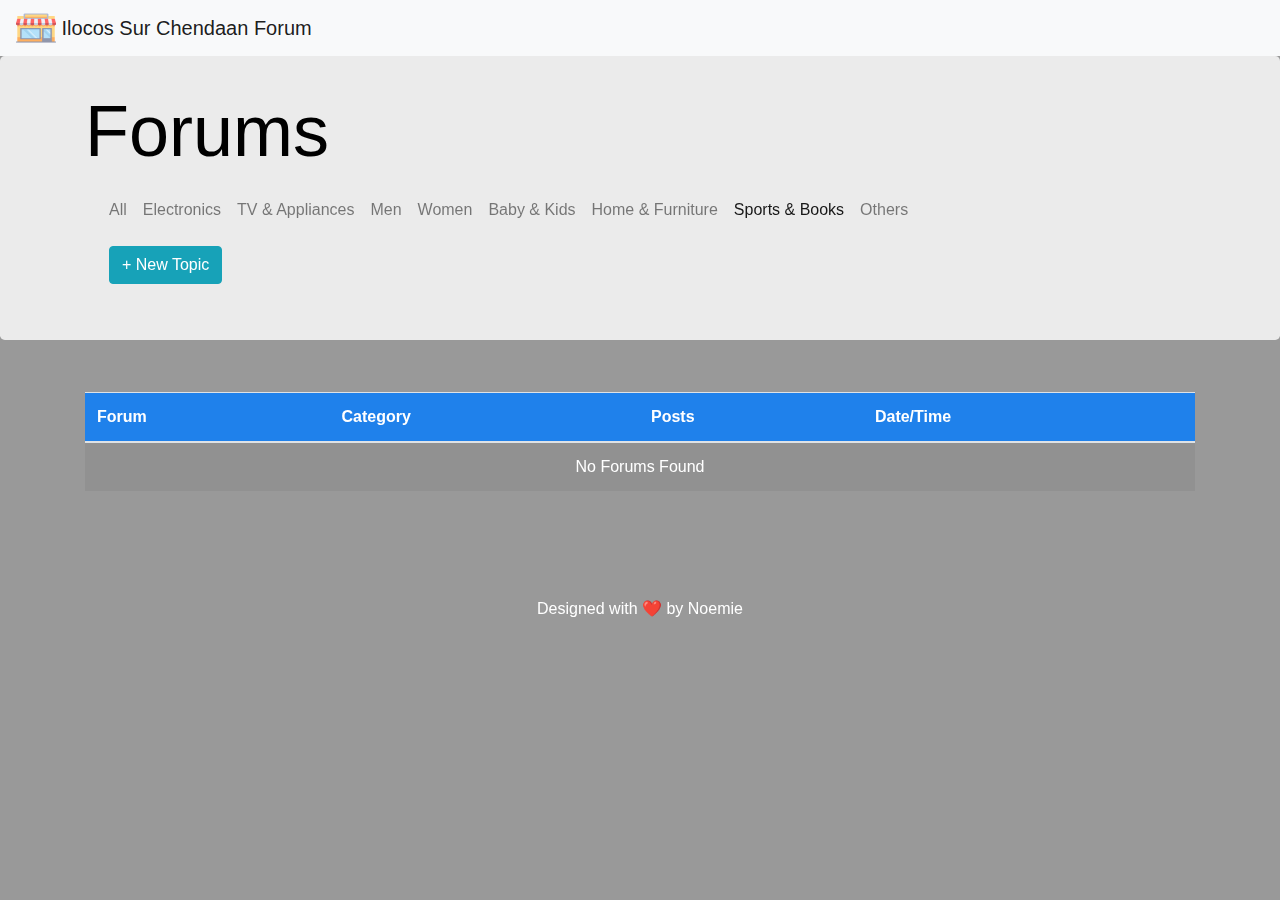
<file: index.html>
<!doctype html>
<html lang="en">
  <head>
    <meta charset="utf-8">
    <meta name="viewport" content="width=device-width, initial-scale=1, shrink-to-fit=no">
    <link rel="stylesheet" href="css/bootstrap.css">
    <link rel="icon" href="images/icon.png">
    <title>Chendaan Forum</title>
    <style>
      /* CSS to style the image background */
      body, html {
        height: 100%;
        margin: 0;
        overflow: hidden; /* Prevent scrollbars */
      }
      
      .image-background {
        position: fixed;
        top: 50%;
        left: 50%;
        min-width: 100%;
        min-height: 100%;
        width: auto;
        height: auto;
        z-index: -1; /* Place image behind other content */
        overflow: hidden;
        transform: translate(-50%, -50%);
        background-image: url('https://www.culturetrav.co/wp-content/uploads/2016/12/01-Ilocos-Sur-Vigan-Travel.jpg');
        background-size: cover; /* Ensure the background image covers the entire area */
        background-position: center;
      }
    
      /* Dim overlay */
      .image-background::after {
        content: '';
        position: absolute;
        top: 0;
        left: 0;
        width: 100%;
        height: 100%;
        background-color: rgba(0, 0, 0, 0.4); /* Black color with 40% opacity */
        z-index: -1; /* Ensure the overlay is behind the content */
      }
    
      .content {
        position: relative;
        z-index: 1; /* Ensure content is above image */
        color: white; /* Change text color to make it readable */
      }
    
      .jumbotron {
        background-color: rgba(255, 255, 255, 0.8); /* White background with 80% opacity */
        padding: 2rem; /* Adjust padding as needed */
      }
    
      .display-3 {
        color: black;
      }
    
      /* Scrollable table container */
      .table-container {
        max-height: 500px; /* Set a fixed height for the table container */
        overflow-y: auto; /* Enable vertical scrolling */
      }
    
      .navbar {
        z-index: 2; /* Ensure navbar is above other elements */
      }
    
      /* Table styling */
      table {
        background-color: rgba(255, 255, 255, 0.9); /* White background with opacity for readability */
        border-radius: 8px; /* Rounded corners */
        margin-top: 20px; /* Add spacing to the top */
        width: 100%; /* Full-width table */
      }
    
      th, td {
        padding: 15px; /* Add padding inside table cells */
        text-align: left; /* Align text to the left */
      }
    
      thead {
        background-color: rgba(0, 123, 255, 0.8); /* Add a blue background to the header */
        color: white; /* White text for the header */
      }
    
      tbody tr:nth-child(even) {
        background-color: rgba(0, 123, 255, 0.1); /* Light blue background for even rows */
      }
    
      tbody tr:nth-child(odd) {
        background-color: rgba(0, 123, 255, 0.2); /* Darker blue background for odd rows */
      }
    
      tbody tr:hover {
        background-color: rgba(0, 123, 255, 0.3); /* Light hover effect */
        color: white; /* Change text color to white on hover */
      }
    
      .footer {
        padding-top: 20px;
        color: white;
      }
    </style>
    
  </head>
  <body>
    <!-- Image background -->
    <div class="image-background" style="background-image: url('https://www.culturetrav.co/wp-content/uploads/2016/12/01-Ilocos-Sur-Vigan-Travel.jpg');"></div>

    <div class="content">
      <nav class="navbar navbar-light bg-light">
        <a class="navbar-brand" href="index.php">
          <img src="images/icon.png" width="40" height="30" class="d-inline-block align-top" alt="">
          Ilocos Sur Chendaan Forum
        </a>
      </nav>
      
      <div class="jumbotron">
        <div class="container">
          <h1 class="display-3">Forums</h1>

          <nav class="navbar navbar-expand-sm navbar-light">
            <div class="navbar-nav">
              <a class="nav-item nav-link" href="index.html">All <span class="sr-only">(current)</span></a>
              <a class="nav-item nav-link" href="electronics.html">Electronics</a>
              <a class="nav-item nav-link" href="tv.html">TV & Appliances</a>
              <a class="nav-item nav-link" href="men.html">Men</a>
              <a class="nav-item nav-link" href="women.html">Women</a>
              <a class="nav-item nav-link" href="baby.html">Baby & Kids</a>
              <a class="nav-item nav-link" href="home.html">Home & Furniture</a>
              <a class="nav-item nav-link active" href="sports.html">Sports & Books</a>
              <a class="nav-item nav-link" href="others.html">Others</a>
              <a class="nav-item nav-link" href="#"></a>
            </div>
            
          </nav>

          <div class="d-flex bd-highlight mb-3">
            <div class="p-2 bd-highlight"></div>
            <div class="p-2 bd-highlight">
              <a class="btn btn-primary btn-info" href="new.html" role="button">+ New Topic</a>
            </div>
            <div class="ml-auto p-2 bd-highlight"></div>
          </div>
        </div>
      </div>

      <div class="container table-container">
        <table class="table table-striped">
          <thead>
            <tr>
              <th scope="col">Forum</th>
              <th scope="col">Category</th>
              <th scope="col">Posts</th>
              <th scope="col">Date/Time</th>
            </tr>
          </thead>
          <tbody id="forumList">
            <!-- Forum topics will be dynamically inserted here -->
          </tbody>
        </table>
      </div>

      <br><br><br>
      <footer>
        <center>
          <h6 class="footer">Designed with ❤️ by Noemie</h6>
        </center>
      </footer>
    </div>

    <script>
      // Function to load and display the topics from localStorage
      function loadTopics() {
        const forums = JSON.parse(localStorage.getItem('forums')) || [];
        const forumList = document.getElementById('forumList');

        // Clear any previous content
        forumList.innerHTML = '';

        // Loop through all topics and display them
        forums.forEach(forum => {
          const forumItem = document.createElement('tr');
          
          forumItem.innerHTML = `
            <td>${forum.question}</td>
            <td>${forum.category}</td>
            <td>0</td> <!-- Placeholder for number of posts -->
            <td>${forum.date_time}</td>
          `;

          forumList.appendChild(forumItem);
        });

        // If no forums exist, show a message
        if (forums.length === 0) {
          const noForumsItem = document.createElement('tr');
          noForumsItem.innerHTML = `
            <td colspan="4" class="text-center">No Forums Found</td>
          `;
          forumList.appendChild(noForumsItem);
        }
      }

      // Load topics when the page loads
      window.onload = loadTopics;
    </script>
  </body>
</html>
</file>
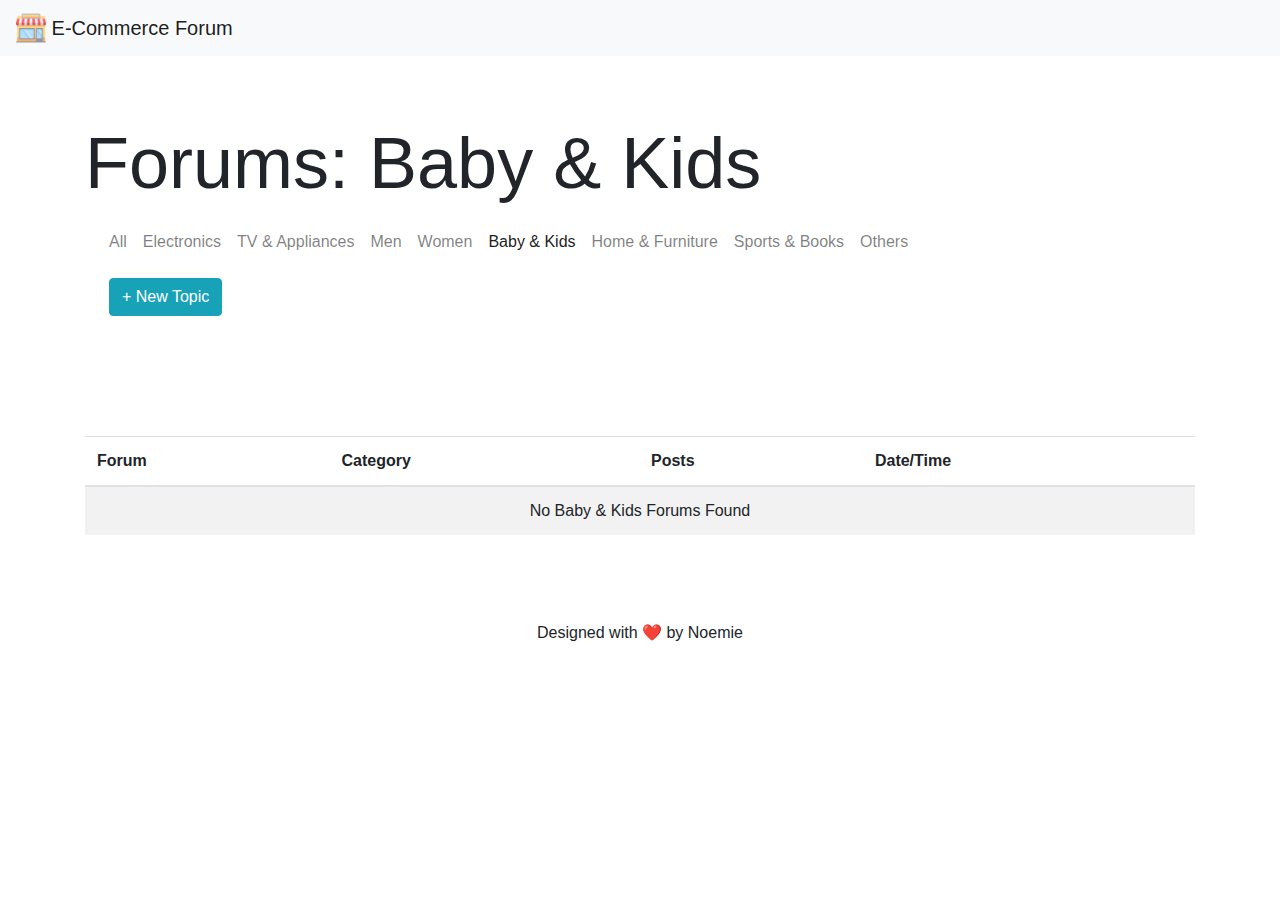
<file: baby.html>
<!doctype html>
<html lang="en">
  <head>
    <meta charset="utf-8">
    <meta name="viewport" content="width=device-width, initial-scale=1, shrink-to-fit=no">
    <link rel="stylesheet" href="css/bootstrap.css">
    <link rel="icon" href="images/icon.png">
    <title>E-Commerce Forum</title>
  </head>
  <body>
    <nav class="navbar navbar-light bg-light">
      <a class="navbar-brand" href="index.html">
        <img src="images/icon.png" width="30" height="30" class="d-inline-block align-top" alt="">
        E-Commerce Forum
      </a>
    </nav>
    
    <div class="jumbotron">
      <div class="container">
        <h1 class="display-3">Forums: Baby & Kids</h1>
        <nav class="navbar navbar-expand-sm navbar-light">
          <div class="navbar-nav">
            <a class="nav-item nav-link" href="index.html">All <span class="sr-only">(current)</span></a>
            <a class="nav-item nav-link" href="electronics.html">Electronics</a>
            <a class="nav-item nav-link" href="tv.html">TV & Appliances</a>
            <a class="nav-item nav-link" href="men.html">Men</a>
            <a class="nav-item nav-link" href="women.html">Women</a>
            <a class="nav-item nav-link active" href="baby.html">Baby & Kids</a>
            <a class="nav-item nav-link" href="home.html">Home & Furniture</a>
            <a class="nav-item nav-link" href="sports.html">Sports & Books</a>
            <a class="nav-item nav-link" href="others.html">Others</a>
          </div>
        </nav>

        <div class="d-flex bd-highlight mb-3">
          <div class="p-2 bd-highlight"></div>
          <div class="p-2 bd-highlight">
            <a class="btn btn-primary btn-info" href="new.html" role="button">+ New Topic</a>
          </div>
          <div class="ml-auto p-2 bd-highlight"></div>
        </div>
      </div>
    </div>

    <div class="container">
      <table class="table table-striped">
        <thead>
          <tr>
            <th scope="col">Forum</th>
            <th scope="col">Category</th>
            <th scope="col">Posts</th>
            <th scope="col">Date/Time</th>
          </tr>
        </thead>
        <tbody id="forumList">
          <!-- Forum topics will be dynamically inserted here -->
        </tbody>
      </table>
    </div>

    <br><br><br>
    <footer>
      <center>
        <h6 class="footer">Designed with ❤️ by Noemie</h6>
      </center>
    </footer>

    <script>
      // Function to load and display the topics related to Baby & Kids category
      function loadBabyForums() {
        // Get all forums from localStorage
        const forums = JSON.parse(localStorage.getItem('forums')) || [];
        
        // Filter the forums to get only those with the category 'Baby & Kids'
        const babyForums = forums.filter(forum => forum.category === 'Baby & Kids');
        
        // Get the tbody element where the forum list will be displayed
        const forumList = document.getElementById('forumList');
        
        // Clear any previous content
        forumList.innerHTML = '';

        // Loop through the filtered Baby & Kids forums and add them to the table
        babyForums.forEach(forum => {
          const forumItem = document.createElement('tr');
          
          forumItem.innerHTML = `
            <td>${forum.question}</td>
            <td>${forum.category}</td>
            <td>0</td> <!-- Placeholder for number of posts -->
            <td>${forum.date_time}</td>
          `;

          forumList.appendChild(forumItem);
        });

        // If no Baby & Kids forums are found, display a message
        if (babyForums.length === 0) {
          const noForumsItem = document.createElement('tr');
          noForumsItem.innerHTML = `
            <td colspan="4" class="text-center">No Baby & Kids Forums Found</td>
          `;
          forumList.appendChild(noForumsItem);
        }
      }

      // Load the Baby & Kids forums when the page loads
      window.onload = loadBabyForums;
    </script>
  </body>
</html>
</file>
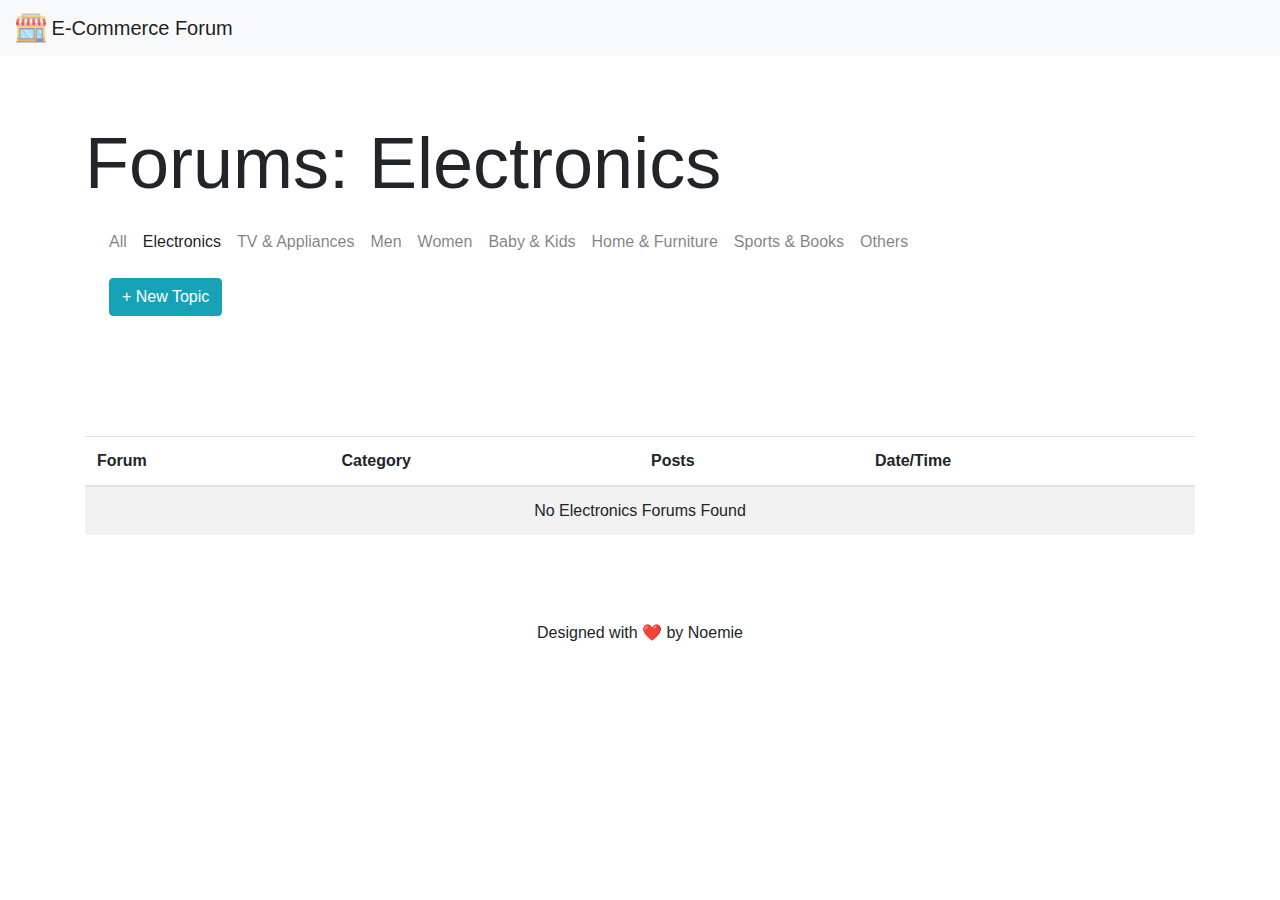
<file: electronics.html>
<!doctype html>
<html lang="en">
  <head>
    <meta charset="utf-8">
    <meta name="viewport" content="width=device-width, initial-scale=1, shrink-to-fit=no">
    <link rel="stylesheet" href="css/bootstrap.css">
    <link rel="icon" href="images/icon.png">
    <title>E-Commerce Forum</title>
  </head>
  <body>
    <nav class="navbar navbar-light bg-light">
      <a class="navbar-brand" href="index.html">
        <img src="images/icon.png" width="30" height="30" class="d-inline-block align-top" alt="">
        E-Commerce Forum
      </a>
    </nav>
    
    <div class="jumbotron">
      <div class="container">
        <h1 class="display-3">Forums: Electronics</h1>
        <nav class="navbar navbar-expand-sm navbar-light">
          <div class="navbar-nav">
            <a class="nav-item nav-link" href="index.html">All <span class="sr-only">(current)</span></a>
            <a class="nav-item nav-link active" href="electronics.html">Electronics</a>
            <a class="nav-item nav-link" href="tv.html">TV & Appliances</a>
            <a class="nav-item nav-link" href="men.html">Men</a>
            <a class="nav-item nav-link" href="women.html">Women</a>
            <a class="nav-item nav-link" href="baby.html">Baby & Kids</a>
            <a class="nav-item nav-link" href="home.html">Home & Furniture</a>
            <a class="nav-item nav-link" href="sports.html">Sports & Books</a>
            <a class="nav-item nav-link" href="others.html">Others</a>
            <a class="nav-item nav-link" href="#"></a>
          </div>
        </nav>

        <div class="d-flex bd-highlight mb-3">
          <div class="p-2 bd-highlight"></div>
          <div class="p-2 bd-highlight">
            <a class="btn btn-primary btn-info" href="new.html" role="button">+ New Topic</a>
          </div>
          <div class="ml-auto p-2 bd-highlight"></div>
        </div>
      </div>
    </div>

    <div class="container">
      <table class="table table-striped">
        <thead>
          <tr>
            <th scope="col">Forum</th>
            <th scope="col">Category</th>
            <th scope="col">Posts</th>
            <th scope="col">Date/Time</th>
          </tr>
        </thead>
        <tbody id="forumList">
          <!-- Forum topics will be dynamically inserted here -->
        </tbody>
      </table>
    </div>

    <br><br><br>
    <footer>
      <center>
        <h6 class="footer">Designed with ❤️ by Noemie</h6>
      </center>
    </footer>

    <script>
      // Function to load and display the topics related to Electronics
      function loadElectronicsForums() {
        // Get all forums from localStorage
        const forums = JSON.parse(localStorage.getItem('forums')) || [];
        
        // Filter the forums to get only those with the category 'Electronics'
        const electronicsForums = forums.filter(forum => forum.category === 'Electronics');
        
        // Get the tbody element where the forum list will be displayed
        const forumList = document.getElementById('forumList');
        
        // Clear any previous content
        forumList.innerHTML = '';

        // Loop through the filtered electronics forums and add them to the table
        electronicsForums.forEach(forum => {
          const forumItem = document.createElement('tr');
          
          forumItem.innerHTML = `
            <td>${forum.question}</td>
            <td>${forum.category}</td>
            <td>0</td> <!-- Placeholder for number of posts -->
            <td>${forum.date_time}</td>
          `;

          forumList.appendChild(forumItem);
        });

        // If no electronics forums are found, display a message
        if (electronicsForums.length === 0) {
          const noForumsItem = document.createElement('tr');
          noForumsItem.innerHTML = `
            <td colspan="4" class="text-center">No Electronics Forums Found</td>
          `;
          forumList.appendChild(noForumsItem);
        }
      }

      // Load the electronics forums when the page loads
      window.onload = loadElectronicsForums;
    </script>
  </body>
</html>
</file>
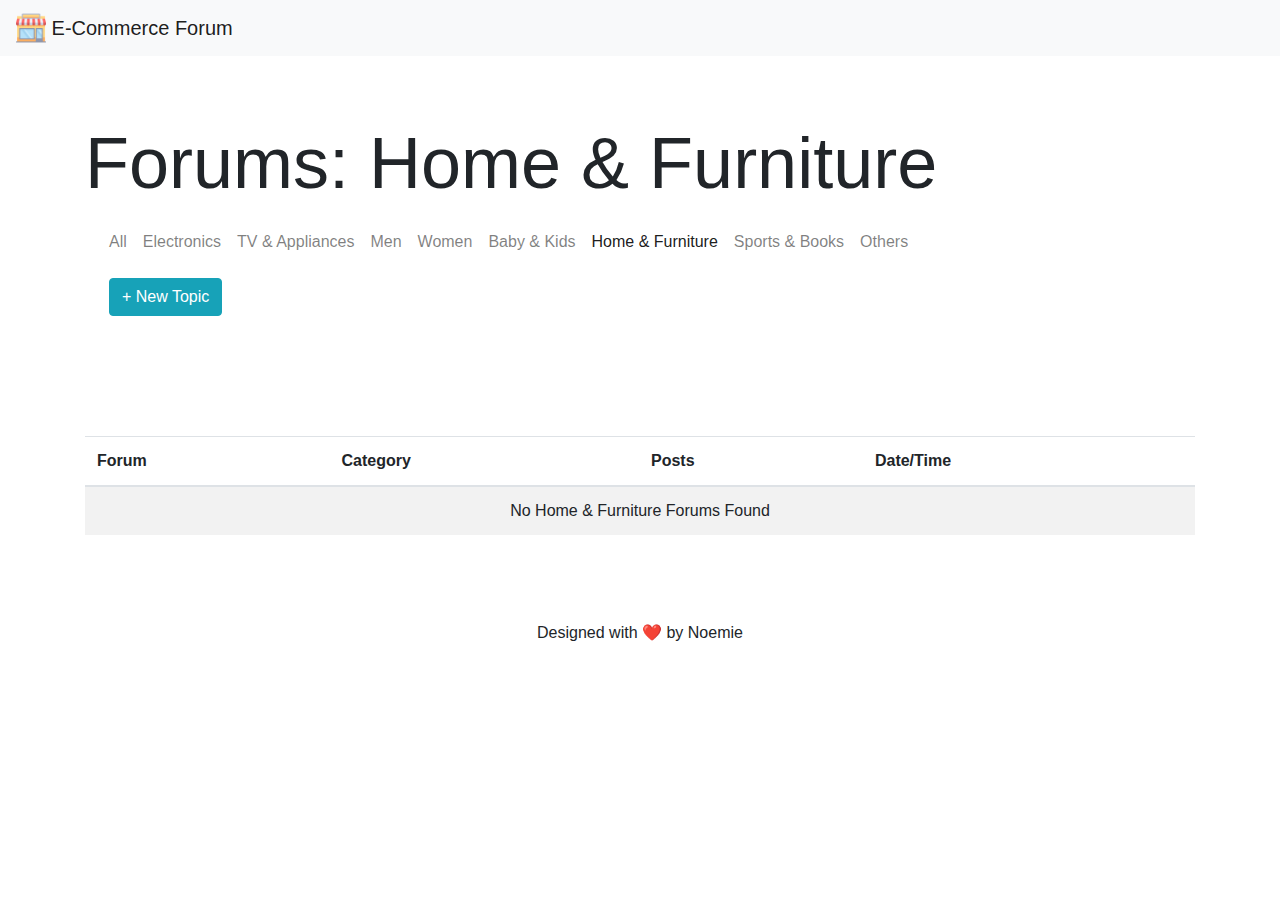
<file: home.html>
<!doctype html>
<html lang="en">
  <head>
    <meta charset="utf-8">
    <meta name="viewport" content="width=device-width, initial-scale=1, shrink-to-fit=no">
    <link rel="stylesheet" href="css/bootstrap.css">
    <link rel="icon" href="images/icon.png">
    <title>E-Commerce Forum</title>
  </head>
  <body>
    <nav class="navbar navbar-light bg-light">
      <a class="navbar-brand" href="index.html">
        <img src="images/icon.png" width="30" height="30" class="d-inline-block align-top" alt="">
        E-Commerce Forum
      </a>
    </nav>
    
    <div class="jumbotron">
      <div class="container">
        <h1 class="display-3">Forums: Home & Furniture</h1>
        <nav class="navbar navbar-expand-sm navbar-light">
          <div class="navbar-nav">
            <a class="nav-item nav-link" href="index.html">All <span class="sr-only">(current)</span></a>
            <a class="nav-item nav-link" href="electronics.html">Electronics</a>
            <a class="nav-item nav-link" href="tv.html">TV & Appliances</a>
            <a class="nav-item nav-link" href="men.html">Men</a>
            <a class="nav-item nav-link" href="women.html">Women</a>
            <a class="nav-item nav-link" href="baby.html">Baby & Kids</a>
            <a class="nav-item nav-link active" href="home.html">Home & Furniture</a>
            <a class="nav-item nav-link" href="sports.html">Sports & Books</a>
            <a class="nav-item nav-link" href="others.html">Others</a>
          </div>
        </nav>

        <div class="d-flex bd-highlight mb-3">
          <div class="p-2 bd-highlight"></div>
          <div class="p-2 bd-highlight">
            <a class="btn btn-primary btn-info" href="new.html" role="button">+ New Topic</a>
          </div>
          <div class="ml-auto p-2 bd-highlight"></div>
        </div>
      </div>
    </div>

    <div class="container">
      <table class="table table-striped">
        <thead>
          <tr>
            <th scope="col">Forum</th>
            <th scope="col">Category</th>
            <th scope="col">Posts</th>
            <th scope="col">Date/Time</th>
          </tr>
        </thead>
        <tbody id="forumList">
          <!-- Forum topics will be dynamically inserted here -->
        </tbody>
      </table>
    </div>

    <br><br><br>
    <footer>
      <center>
        <h6 class="footer">Designed with ❤️ by Noemie</h6>
      </center>
    </footer>

    <script>
      // Function to load and display the topics related to Home & Furniture
      function loadHomeFurnitureForums() {
        // Get all forums from localStorage
        const forums = JSON.parse(localStorage.getItem('forums')) || [];
        
        // Filter the forums to get only those with the category 'Home & Furniture'
        const homeFurnitureForums = forums.filter(forum => forum.category === 'Home & Furniture');
        
        // Get the tbody element where the forum list will be displayed
        const forumList = document.getElementById('forumList');
        
        // Clear any previous content
        forumList.innerHTML = '';

        // Loop through the filtered Home & Furniture forums and add them to the table
        homeFurnitureForums.forEach(forum => {
          const forumItem = document.createElement('tr');
          
          forumItem.innerHTML = `
            <td>${forum.question}</td>
            <td>${forum.category}</td>
            <td>0</td> <!-- Placeholder for number of posts -->
            <td>${forum.date_time}</td>
          `;

          forumList.appendChild(forumItem);
        });

        // If no Home & Furniture forums are found, display a message
        if (homeFurnitureForums.length === 0) {
          const noForumsItem = document.createElement('tr');
          noForumsItem.innerHTML = `
            <td colspan="4" class="text-center">No Home & Furniture Forums Found</td>
          `;
          forumList.appendChild(noForumsItem);
        }
      }

      // Load the Home & Furniture forums when the page loads
      window.onload = loadHomeFurnitureForums;
    </script>
  </body>
</html>
</file>
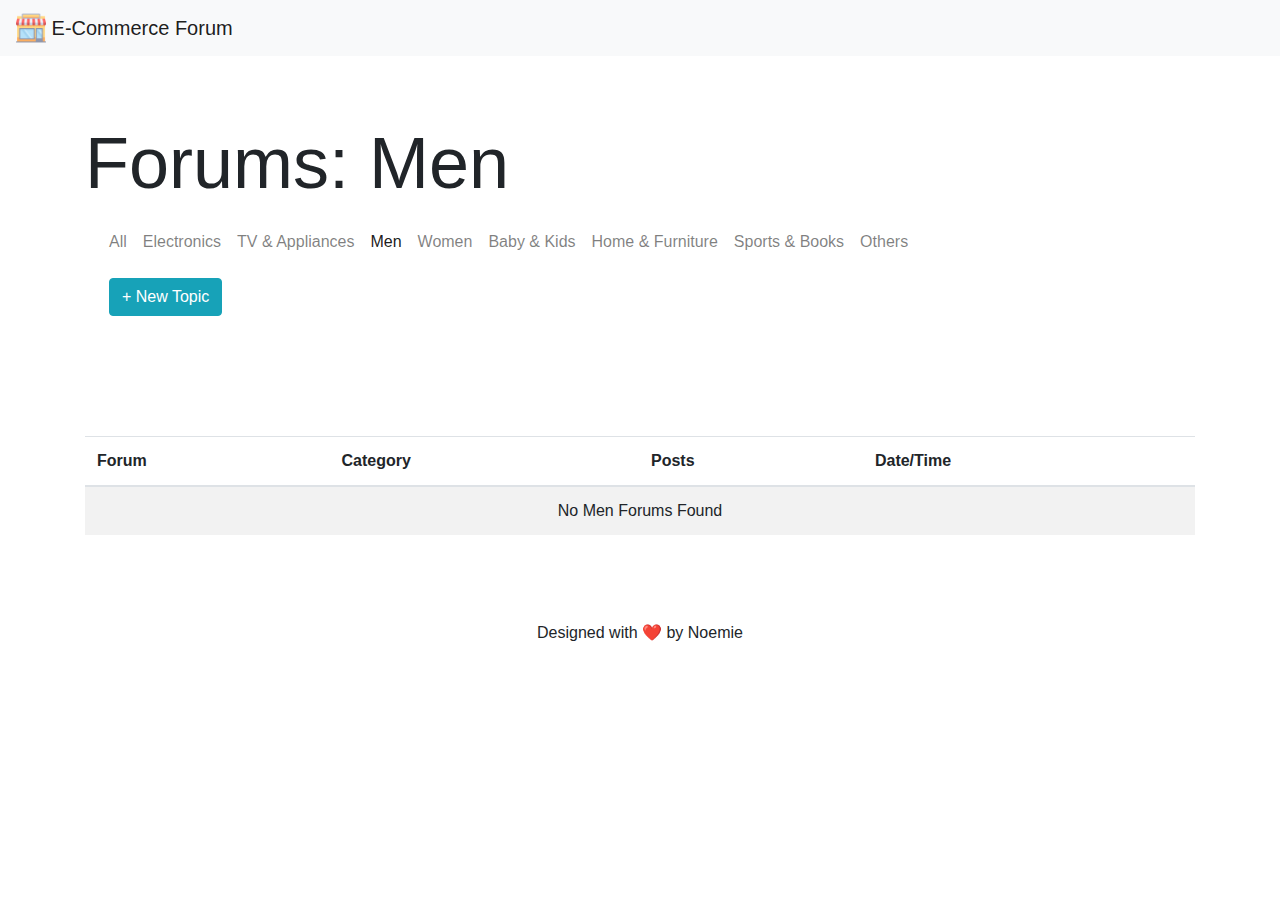
<file: men.html>
<!doctype html>
<html lang="en">
  <head>
    <meta charset="utf-8">
    <meta name="viewport" content="width=device-width, initial-scale=1, shrink-to-fit=no">
    <link rel="stylesheet" href="css/bootstrap.css">
    <link rel="icon" href="images/icon.png">
    <title>E-Commerce Forum</title>
  </head>
  <body>
    <nav class="navbar navbar-light bg-light">
      <a class="navbar-brand" href="index.html">
        <img src="images/icon.png" width="30" height="30" class="d-inline-block align-top" alt="">
        E-Commerce Forum
      </a>
    </nav>
    
    <div class="jumbotron">
      <div class="container">
        <h1 class="display-3">Forums: Men</h1>
        <nav class="navbar navbar-expand-sm navbar-light">
          <div class="navbar-nav">
            <a class="nav-item nav-link" href="index.html">All <span class="sr-only">(current)</span></a>
            <a class="nav-item nav-link" href="electronics.html">Electronics</a>
            <a class="nav-item nav-link" href="tv.html">TV & Appliances</a>
            <a class="nav-item nav-link active" href="men.html">Men</a>
            <a class="nav-item nav-link" href="women.html">Women</a>
            <a class="nav-item nav-link" href="baby.html">Baby & Kids</a>
            <a class="nav-item nav-link" href="home.html">Home & Furniture</a>
            <a class="nav-item nav-link" href="sports.html">Sports & Books</a>
            <a class="nav-item nav-link" href="others.html">Others</a>
          </div>
        </nav>

        <div class="d-flex bd-highlight mb-3">
          <div class="p-2 bd-highlight"></div>
          <div class="p-2 bd-highlight">
            <a class="btn btn-primary btn-info" href="new.html" role="button">+ New Topic</a>
          </div>
          <div class="ml-auto p-2 bd-highlight"></div>
        </div>
      </div>
    </div>

    <div class="container">
      <table class="table table-striped">
        <thead>
          <tr>
            <th scope="col">Forum</th>
            <th scope="col">Category</th>
            <th scope="col">Posts</th>
            <th scope="col">Date/Time</th>
          </tr>
        </thead>
        <tbody id="forumList">
          <!-- Forum topics will be dynamically inserted here -->
        </tbody>
      </table>
    </div>

    <br><br><br>
    <footer>
      <center>
        <h6 class="footer">Designed with ❤️ by Noemie</h6>
      </center>
    </footer>

    <script>
      // Function to load and display the topics related to Men category
      function loadMenForums() {
        // Get all forums from localStorage
        const forums = JSON.parse(localStorage.getItem('forums')) || [];
        
        // Filter the forums to get only those with the category 'Men'
        const menForums = forums.filter(forum => forum.category === 'Men');
        
        // Get the tbody element where the forum list will be displayed
        const forumList = document.getElementById('forumList');
        
        // Clear any previous content
        forumList.innerHTML = '';

        // Loop through the filtered Men forums and add them to the table
        menForums.forEach(forum => {
          const forumItem = document.createElement('tr');
          
          forumItem.innerHTML = `
            <td>${forum.question}</td>
            <td>${forum.category}</td>
            <td>0</td> <!-- Placeholder for number of posts -->
            <td>${forum.date_time}</td>
          `;

          forumList.appendChild(forumItem);
        });

        // If no Men forums are found, display a message
        if (menForums.length === 0) {
          const noForumsItem = document.createElement('tr');
          noForumsItem.innerHTML = `
            <td colspan="4" class="text-center">No Men Forums Found</td>
          `;
          forumList.appendChild(noForumsItem);
        }
      }

      // Load the Men forums when the page loads
      window.onload = loadMenForums;
    </script>
  </body>
</html>
</file>
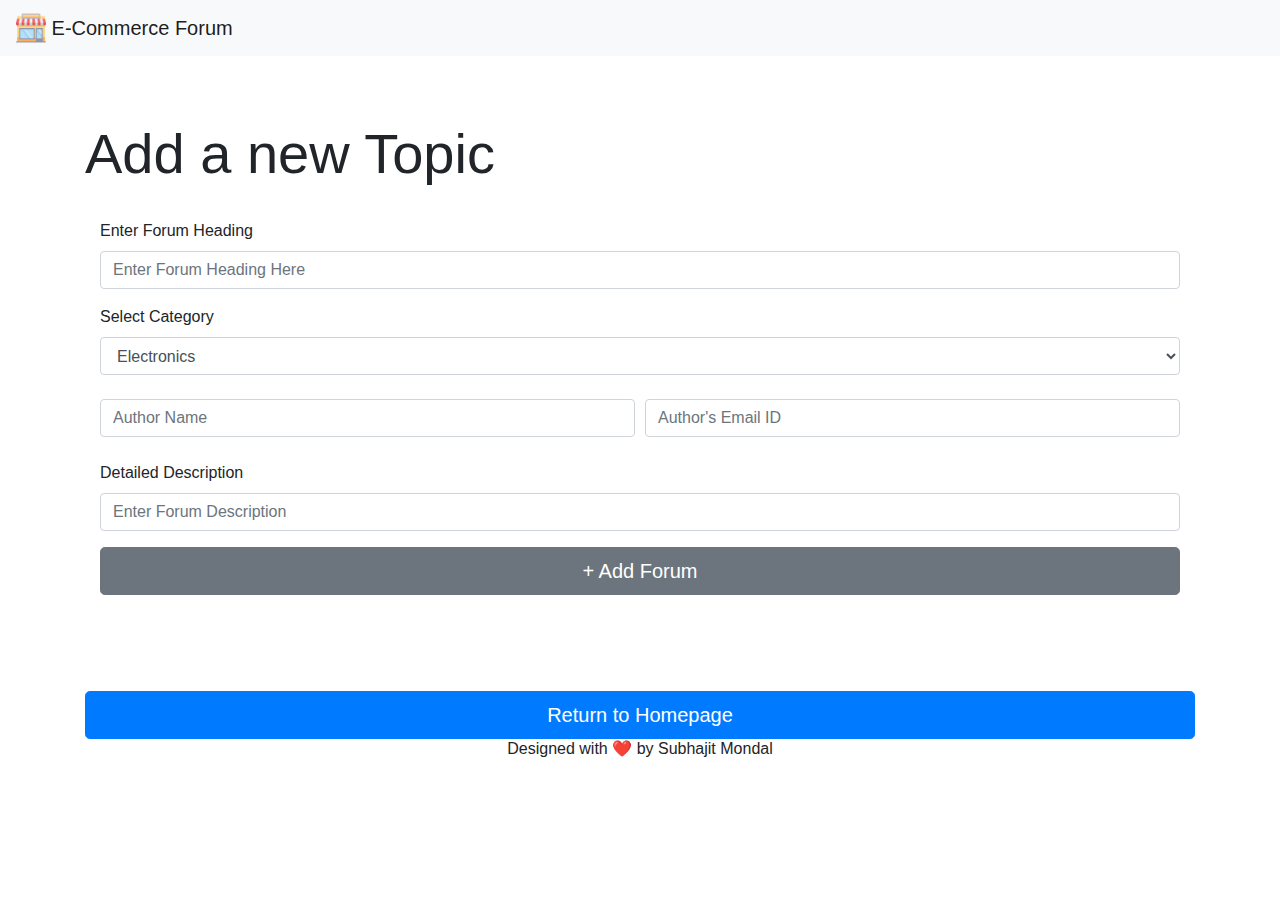
<file: new.html>
<!doctype html>
<html lang="en">
  <head>
    <meta charset="utf-8">
    <meta name="viewport" content="width=device-width, initial-scale=1, shrink-to-fit=no">
    <link rel="stylesheet" href="css/bootstrap.css">
    <link rel="icon" href="images/icon.png">
    <title>Add New Topic</title>
  </head>
  <body>
    <nav class="navbar navbar-light bg-light">
      <a class="navbar-brand" href="index.php">
        <img src="images/icon.png" width="30" height="30" class="d-inline-block align-top" alt="">
        E-Commerce Forum
      </a>
    </nav>

    <div class="jumbotron">
      <div class="container">
        <h1 class="display-4">Add a new Topic</h1><br>
        <div class="container">
          <form id="forumForm">
            <div class="form-group">
              <label for="formGroupExampleInput">Enter Forum Heading</label>
              <input type="text" class="form-control" id="formGroupExampleInput" placeholder="Enter Forum Heading Here" name="question">
            </div>

            <label>Select Category</label>
            <select class="form-control" name="select" id="select">
              <option value="Electronics">Electronics</option>
              <option value="TV & Appliances">TV & Appliances</option>
              <option value="Men">Men</option>
              <option value="Women">Women</option>
              <option value="Baby & Kids">Baby & Kids</option>
              <option value="Home & Furniture">Home & Furniture</option>
              <option value="Sports & Books">Sports, Books & More</option>
              <option value="Others">Others</option>
            </select>
            <br>

            <div class="form-row">
              <div class="col">
                <input type="text" class="form-control" placeholder="Author Name" name="author" id="author">
              </div>
              <div class="col">
                <input type="text" class="form-control" placeholder="Author's Email ID" name="email" id="email">
              </div>
            </div>
            <br>

            <div class="form-group">
              <label for="formGroupExampleInput1">Detailed Description</label>
              <input type="text" class="form-control" id="formGroupExampleInput1" placeholder="Enter Forum Description" name="description">
            </div>

            <button type="submit" class="btn btn-secondary btn-lg btn-block">+ Add Forum</button>
          </form>
        </div>
      </div>
    </div>

    <!-- Return to Homepage Button -->
    <div class="container">
      <button class="btn btn-primary btn-lg btn-block" onclick="window.location.href='index.html';">Return to Homepage</button>
    </div>

    <footer>
      <center>
        <h6 class="footer">Designed with ❤️ by Subhajit Mondal<h6>
      </center>
    </footer>

    <script>
      // Handle form submission using JavaScript
      document.getElementById('forumForm').addEventListener('submit', function(e) {
        e.preventDefault(); // Prevent the default form submission

        // Get values from the form
        const question = document.getElementById('formGroupExampleInput').value;
        const select = document.getElementById('select').value;
        const author = document.getElementById('author').value;
        const email = document.getElementById('email').value;
        const description = document.getElementById('formGroupExampleInput1').value;

        // Check if all fields are filled
        if (question === '' || select === '' || author === '' || email === '' || description === '') {
          alert('Please Enter all the Fields');
          return;
        }

        // Simulate adding the forum post (you can save this to localStorage or send to an API)
        const newForumPost = {
          question: question,
          category: select,
          author: author,
          email: email,
          description: description,
          date_time: new Date().toLocaleString()
        };

        // You can store the new forum post in localStorage for demo purposes
        let forums = JSON.parse(localStorage.getItem('forums')) || [];
        forums.push(newForumPost);
        localStorage.setItem('forums', JSON.stringify(forums));

        alert('Your Forum has been successfully added. Please visit the HomePage to see the changes.');

        // Optionally, reset the form
        document.getElementById('forumForm').reset();
      });
    </script>
  </body>
</html>
</file>
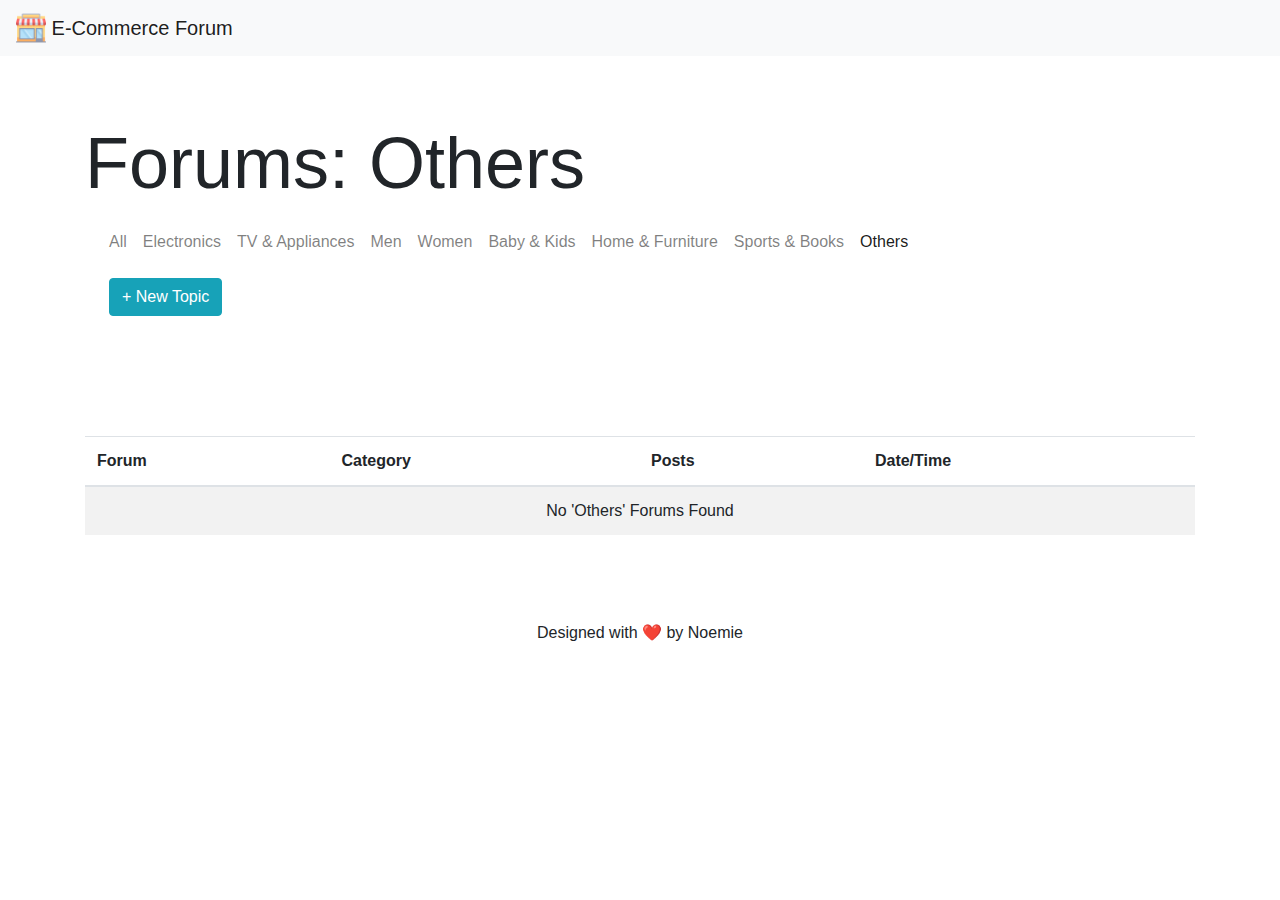
<file: others.html>
<!doctype html>
<html lang="en">
  <head>
    <meta charset="utf-8">
    <meta name="viewport" content="width=device-width, initial-scale=1, shrink-to-fit=no">
    <link rel="stylesheet" href="css/bootstrap.css">
    <link rel="icon" href="images/icon.png">
    <title>E-Commerce Forum</title>
  </head>
  <body>
    <nav class="navbar navbar-light bg-light">
      <a class="navbar-brand" href="index.html">
        <img src="images/icon.png" width="30" height="30" class="d-inline-block align-top" alt="">
        E-Commerce Forum
      </a>
    </nav>

    <div class="jumbotron">
      <div class="container">
        <h1 class="display-3">Forums: Others</h1>
        <nav class="navbar navbar-expand-sm navbar-light">
          <div class="navbar-nav">
            <a class="nav-item nav-link" href="index.html">All</a>
            <a class="nav-item nav-link" href="electronics.html">Electronics</a>
            <a class="nav-item nav-link" href="tv.html">TV & Appliances</a>
            <a class="nav-item nav-link" href="men.html">Men</a>
            <a class="nav-item nav-link" href="women.html">Women</a>
            <a class="nav-item nav-link" href="baby.html">Baby & Kids</a>
            <a class="nav-item nav-link" href="home.html">Home & Furniture</a>
            <a class="nav-item nav-link" href="sports.html">Sports & Books</a>
            <a class="nav-item nav-link active" href="others.html">Others</a>
          </div>
        </nav>

        <div class="d-flex bd-highlight mb-3">
          <div class="p-2 bd-highlight"></div>
          <div class="p-2 bd-highlight">
            <a class="btn btn-primary btn-info" href="new.html" role="button">+ New Topic</a>
          </div>
          <div class="ml-auto p-2 bd-highlight"></div>
        </div>
      </div>
    </div>

    <div class="container">
      <table class="table table-striped">
        <thead>
          <tr>
            <th scope="col">Forum</th>
            <th scope="col">Category</th>
            <th scope="col">Posts</th>
            <th scope="col">Date/Time</th>
          </tr>
        </thead>
        <tbody id="forumList">
          <!-- Forum topics will be dynamically inserted here -->
        </tbody>
      </table>
    </div>

    <br><br><br>
    <footer>
      <center>
        <h6 class="footer">Designed with ❤️ by Noemie</h6>
      </center>
    </footer>

    <script>
      // Function to load and display the topics related to 'Others' category
      function loadOthersForums() {
        // Get all forums from localStorage
        const forums = JSON.parse(localStorage.getItem('forums')) || [];
        
        // Filter the forums to get only those with the category 'Others'
        const othersForums = forums.filter(forum => forum.category === 'Others');
        
        // Get the tbody element where the forum list will be displayed
        const forumList = document.getElementById('forumList');
        
        // Clear any previous content
        forumList.innerHTML = '';

        // Loop through the filtered 'Others' forums and add them to the table
        othersForums.forEach(forum => {
          const forumItem = document.createElement('tr');
          
          forumItem.innerHTML = `
            <td>${forum.question}</td>
            <td>${forum.category}</td>
            <td>0</td> <!-- Placeholder for number of posts -->
            <td>${forum.date_time}</td>
          `;

          forumList.appendChild(forumItem);
        });

        // If no 'Others' forums are found, display a message
        if (othersForums.length === 0) {
          const noForumsItem = document.createElement('tr');
          noForumsItem.innerHTML = `
            <td colspan="4" class="text-center">No 'Others' Forums Found</td>
          `;
          forumList.appendChild(noForumsItem);
        }
      }

      // Load the 'Others' forums when the page loads
      window.onload = loadOthersForums;
    </script>
  </body>
</html>
</file>
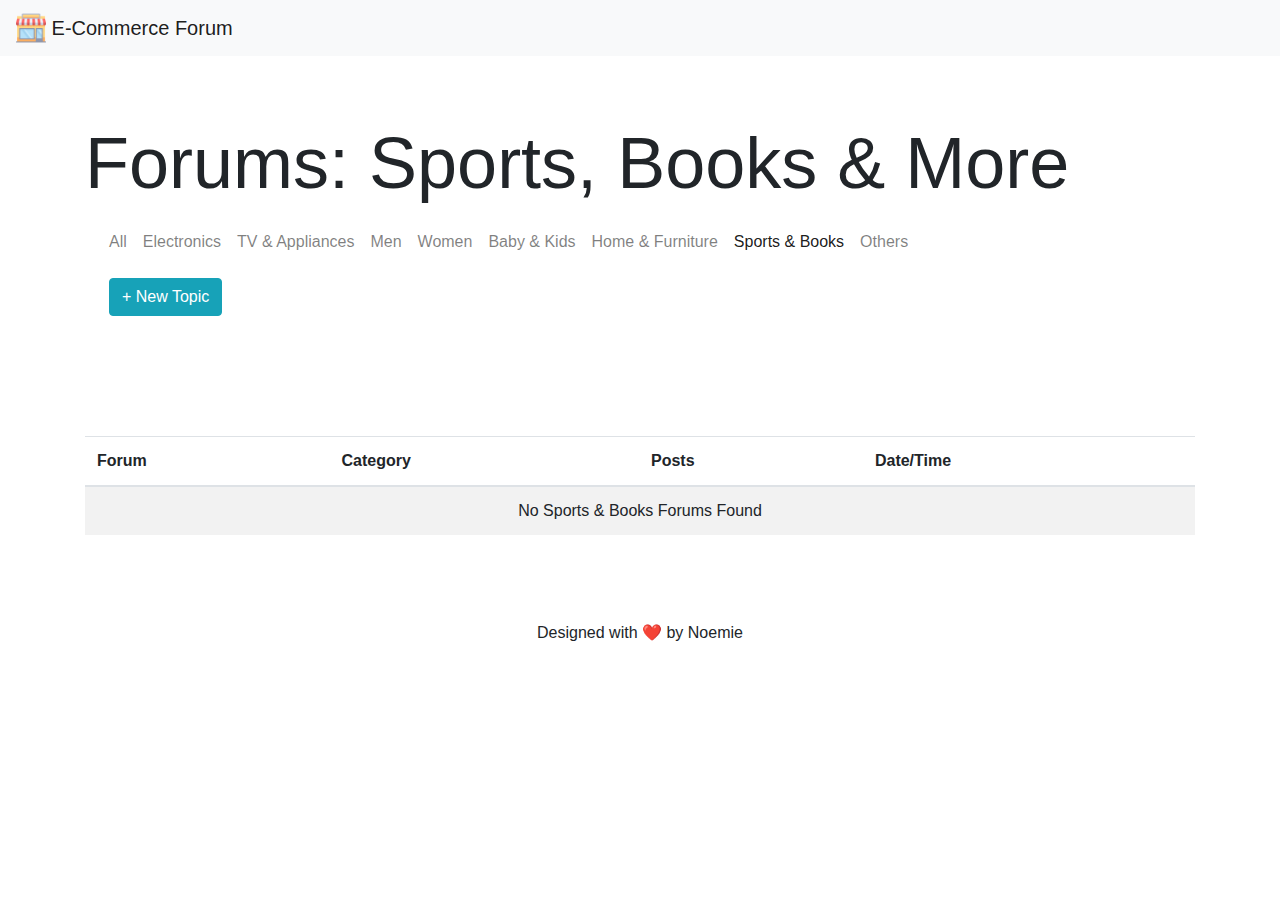
<file: sports.html>
<!doctype html>
<html lang="en">
  <head>
    <meta charset="utf-8">
    <meta name="viewport" content="width=device-width, initial-scale=1, shrink-to-fit=no">
    <link rel="stylesheet" href="css/bootstrap.css">
    <link rel="icon" href="images/icon.png">
    <title>E-Commerce Forum</title>
  </head>
  <body>
    <nav class="navbar navbar-light bg-light">
      <a class="navbar-brand" href="index.html">
        <img src="images/icon.png" width="30" height="30" class="d-inline-block align-top" alt="">
        E-Commerce Forum
      </a>
    </nav>
    
    <div class="jumbotron">
      <div class="container">
        <h1 class="display-3">Forums: Sports, Books & More</h1>
        <nav class="navbar navbar-expand-sm navbar-light">
          <div class="navbar-nav">
            <a class="nav-item nav-link" href="index.html">All</a>
            <a class="nav-item nav-link" href="electronics.html">Electronics</a>
            <a class="nav-item nav-link" href="tv.html">TV & Appliances</a>
            <a class="nav-item nav-link" href="men.html">Men</a>
            <a class="nav-item nav-link" href="women.html">Women</a>
            <a class="nav-item nav-link" href="baby.html">Baby & Kids</a>
            <a class="nav-item nav-link" href="home.html">Home & Furniture</a>
            <a class="nav-item nav-link active" href="sports.html">Sports & Books</a>
            <a class="nav-item nav-link" href="others.html">Others</a>
          </div>
        </nav>

        <div class="d-flex bd-highlight mb-3">
          <div class="p-2 bd-highlight"></div>
          <div class="p-2 bd-highlight">
            <a class="btn btn-primary btn-info" href="new.html" role="button">+ New Topic</a>
          </div>
          <div class="ml-auto p-2 bd-highlight"></div>
        </div>
      </div>
    </div>

    <div class="container">
      <table class="table table-striped">
        <thead>
          <tr>
            <th scope="col">Forum</th>
            <th scope="col">Category</th>
            <th scope="col">Posts</th>
            <th scope="col">Date/Time</th>
          </tr>
        </thead>
        <tbody id="forumList">
          <!-- Forum topics will be dynamically inserted here -->
        </tbody>
      </table>
    </div>

    <br><br><br>
    <footer>
      <center>
        <h6 class="footer">Designed with ❤️ by Noemie</h6>
      </center>
    </footer>

    <script>
      // Function to load and display the topics related to Sports, Books & More category
      function loadSportsForums() {
        // Get all forums from localStorage
        const forums = JSON.parse(localStorage.getItem('forums')) || [];
        
        // Filter the forums to get only those with the category 'Sports & Books'
        const sportsForums = forums.filter(forum => forum.category === 'Sports & Books');
        
        // Get the tbody element where the forum list will be displayed
        const forumList = document.getElementById('forumList');
        
        // Clear any previous content
        forumList.innerHTML = '';

        // Loop through the filtered Sports & Books forums and add them to the table
        sportsForums.forEach(forum => {
          const forumItem = document.createElement('tr');
          
          forumItem.innerHTML = `
            <td>${forum.question}</td>
            <td>${forum.category}</td>
            <td>0</td> <!-- Placeholder for number of posts -->
            <td>${forum.date_time}</td>
          `;

          forumList.appendChild(forumItem);
        });

        // If no Sports & Books forums are found, display a message
        if (sportsForums.length === 0) {
          const noForumsItem = document.createElement('tr');
          noForumsItem.innerHTML = `
            <td colspan="4" class="text-center">No Sports & Books Forums Found</td>
          `;
          forumList.appendChild(noForumsItem);
        }
      }

      // Load the Sports & Books forums when the page loads
      window.onload = loadSportsForums;
    </script>
  </body>
</html>
</file>
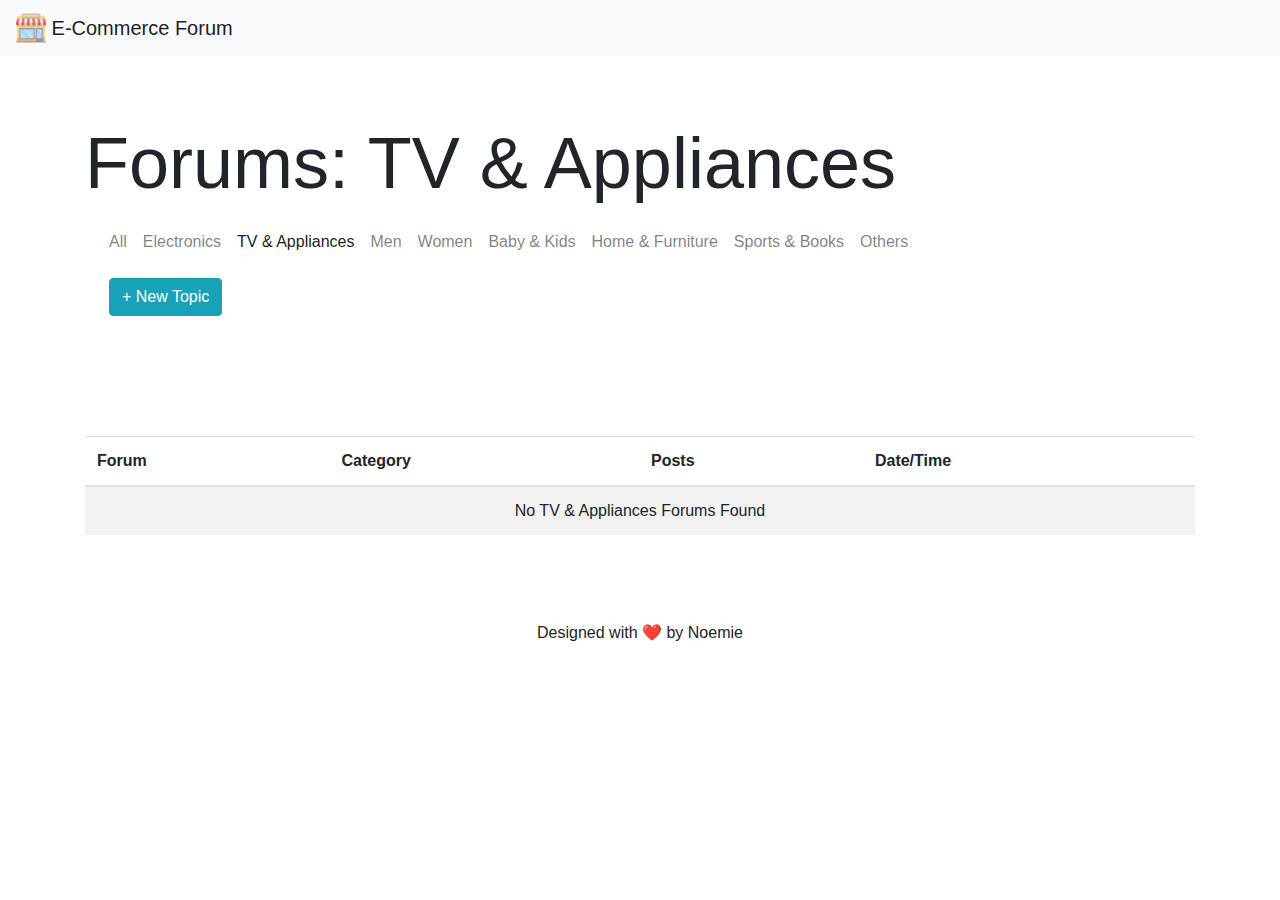
<file: tv.html>
<!doctype html>
<html lang="en">
  <head>
    <meta charset="utf-8">
    <meta name="viewport" content="width=device-width, initial-scale=1, shrink-to-fit=no">
    <link rel="stylesheet" href="css/bootstrap.css">
    <link rel="icon" href="images/icon.png">
    <title>E-Commerce Forum</title>
  </head>
  <body>
    <nav class="navbar navbar-light bg-light">
      <a class="navbar-brand" href="index.html">
        <img src="images/icon.png" width="30" height="30" class="d-inline-block align-top" alt="">
        E-Commerce Forum
      </a>
    </nav>
    
    <div class="jumbotron">
      <div class="container">
        <h1 class="display-3">Forums: TV & Appliances</h1>
        <nav class="navbar navbar-expand-sm navbar-light">
          <div class="navbar-nav">
            <a class="nav-item nav-link" href="index.html">All <span class="sr-only">(current)</span></a>
            <a class="nav-item nav-link" href="electronics.html">Electronics</a>
            <a class="nav-item nav-link active" href="tv.html">TV & Appliances</a>
            <a class="nav-item nav-link" href="men.html">Men</a>
            <a class="nav-item nav-link" href="women.html">Women</a>
            <a class="nav-item nav-link" href="baby.html">Baby & Kids</a>
            <a class="nav-item nav-link" href="home.html">Home & Furniture</a>
            <a class="nav-item nav-link" href="sports.html">Sports & Books</a>
            <a class="nav-item nav-link" href="others.html">Others</a>
          </div>
        </nav>

        <div class="d-flex bd-highlight mb-3">
          <div class="p-2 bd-highlight"></div>
          <div class="p-2 bd-highlight">
            <a class="btn btn-primary btn-info" href="new.html" role="button">+ New Topic</a>
          </div>
          <div class="ml-auto p-2 bd-highlight"></div>
        </div>
      </div>
    </div>

    <div class="container">
      <table class="table table-striped">
        <thead>
          <tr>
            <th scope="col">Forum</th>
            <th scope="col">Category</th>
            <th scope="col">Posts</th>
            <th scope="col">Date/Time</th>
          </tr>
        </thead>
        <tbody id="forumList">
          <!-- Forum topics will be dynamically inserted here -->
        </tbody>
      </table>
    </div>

    <br><br><br>
    <footer>
      <center>
        <h6 class="footer">Designed with ❤️ by Noemie</h6>
      </center>
    </footer>

    <script>
      // Function to load and display the topics related to TV & Appliances
      function loadTVForums() {
        // Get all forums from localStorage
        const forums = JSON.parse(localStorage.getItem('forums')) || [];
        
        // Filter the forums to get only those with the category 'TV & Appliances'
        const tvForums = forums.filter(forum => forum.category === 'TV & Appliances');
        
        // Get the tbody element where the forum list will be displayed
        const forumList = document.getElementById('forumList');
        
        // Clear any previous content
        forumList.innerHTML = '';

        // Loop through the filtered TV forums and add them to the table
        tvForums.forEach(forum => {
          const forumItem = document.createElement('tr');
          
          forumItem.innerHTML = `
            <td>${forum.question}</td>
            <td>${forum.category}</td>
            <td>0</td> <!-- Placeholder for number of posts -->
            <td>${forum.date_time}</td>
          `;

          forumList.appendChild(forumItem);
        });

        // If no TV & Appliances forums are found, display a message
        if (tvForums.length === 0) {
          const noForumsItem = document.createElement('tr');
          noForumsItem.innerHTML = `
            <td colspan="4" class="text-center">No TV & Appliances Forums Found</td>
          `;
          forumList.appendChild(noForumsItem);
        }
      }

      // Load the TV & Appliances forums when the page loads
      window.onload = loadTVForums;
    </script>
  </body>
</html>
</file>
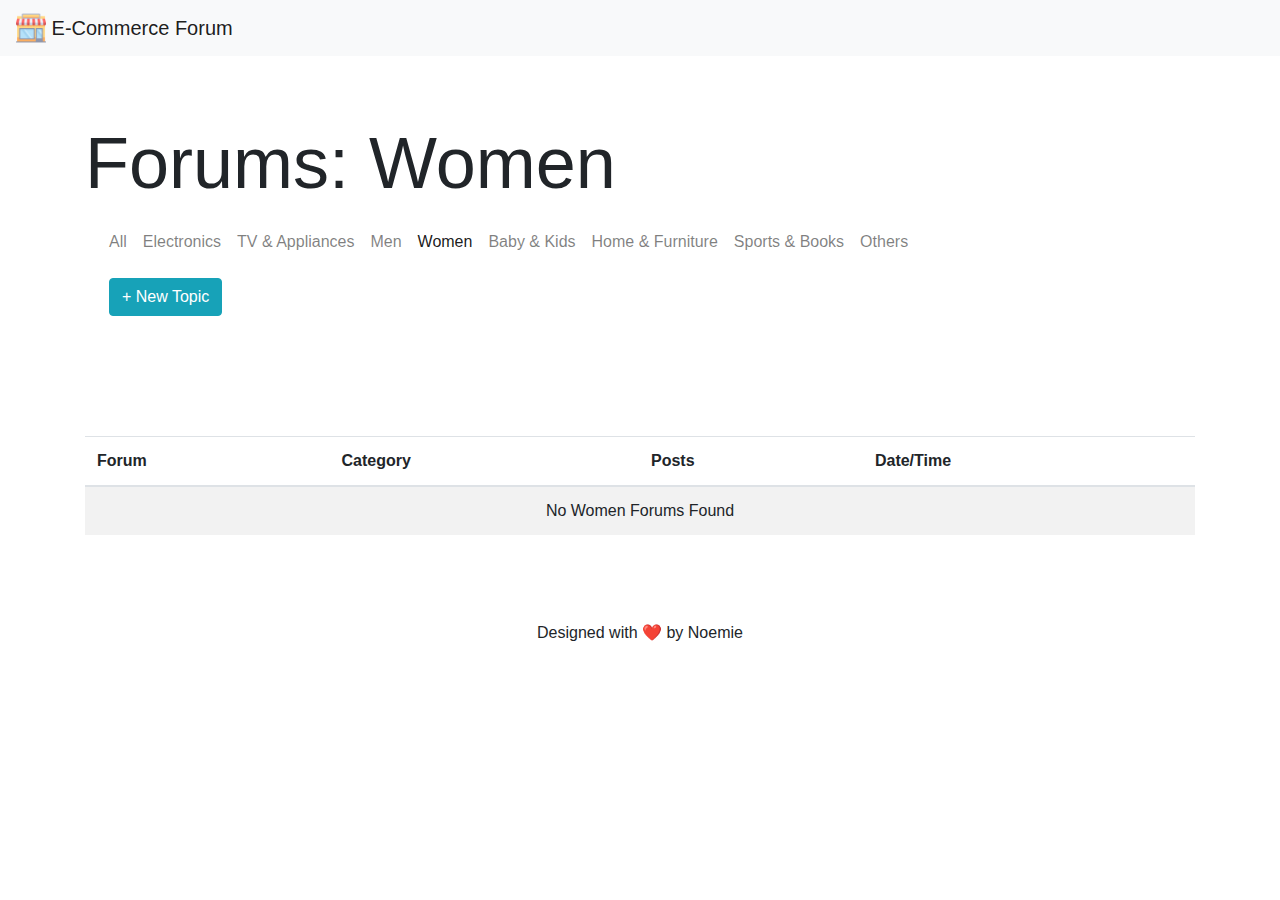
<file: women.html>
<!doctype html>
<html lang="en">
  <head>
    <meta charset="utf-8">
    <meta name="viewport" content="width=device-width, initial-scale=1, shrink-to-fit=no">
    <link rel="stylesheet" href="css/bootstrap.css">
    <link rel="icon" href="images/icon.png">
    <title>E-Commerce Forum</title>
  </head>
  <body>
    <nav class="navbar navbar-light bg-light">
      <a class="navbar-brand" href="index.html">
        <img src="images/icon.png" width="30" height="30" class="d-inline-block align-top" alt="">
        E-Commerce Forum
      </a>
    </nav>
    
    <div class="jumbotron">
      <div class="container">
        <h1 class="display-3">Forums: Women</h1>
        <nav class="navbar navbar-expand-sm navbar-light">
          <div class="navbar-nav">
            <a class="nav-item nav-link" href="index.html">All <span class="sr-only">(current)</span></a>
            <a class="nav-item nav-link" href="electronics.html">Electronics</a>
            <a class="nav-item nav-link" href="tv.html">TV & Appliances</a>
            <a class="nav-item nav-link" href="men.html">Men</a>
            <a class="nav-item nav-link active" href="women.html">Women</a>
            <a class="nav-item nav-link" href="baby.html">Baby & Kids</a>
            <a class="nav-item nav-link" href="home.html">Home & Furniture</a>
            <a class="nav-item nav-link" href="sports.html">Sports & Books</a>
            <a class="nav-item nav-link" href="others.html">Others</a>
          </div>
        </nav>

        <div class="d-flex bd-highlight mb-3">
          <div class="p-2 bd-highlight"></div>
          <div class="p-2 bd-highlight">
            <a class="btn btn-primary btn-info" href="new.html" role="button">+ New Topic</a>
          </div>
          <div class="ml-auto p-2 bd-highlight"></div>
        </div>
      </div>
    </div>

    <div class="container">
      <table class="table table-striped">
        <thead>
          <tr>
            <th scope="col">Forum</th>
            <th scope="col">Category</th>
            <th scope="col">Posts</th>
            <th scope="col">Date/Time</th>
          </tr>
        </thead>
        <tbody id="forumList">
          <!-- Forum topics will be dynamically inserted here -->
        </tbody>
      </table>
    </div>

    <br><br><br>
    <footer>
      <center>
        <h6 class="footer">Designed with ❤️ by Noemie</h6>
      </center>
    </footer>

    <script>
      // Function to load and display the topics related to Women category
      function loadWomenForums() {
        // Get all forums from localStorage
        const forums = JSON.parse(localStorage.getItem('forums')) || [];
        
        // Filter the forums to get only those with the category 'Women'
        const womenForums = forums.filter(forum => forum.category === 'Women');
        
        // Get the tbody element where the forum list will be displayed
        const forumList = document.getElementById('forumList');
        
        // Clear any previous content
        forumList.innerHTML = '';

        // Loop through the filtered Women forums and add them to the table
        womenForums.forEach(forum => {
          const forumItem = document.createElement('tr');
          
          forumItem.innerHTML = `
            <td>${forum.question}</td>
            <td>${forum.category}</td>
            <td>0</td> <!-- Placeholder for number of posts -->
            <td>${forum.date_time}</td>
          `;

          forumList.appendChild(forumItem);
        });

        // If no Women forums are found, display a message
        if (womenForums.length === 0) {
          const noForumsItem = document.createElement('tr');
          noForumsItem.innerHTML = `
            <td colspan="4" class="text-center">No Women Forums Found</td>
          `;
          forumList.appendChild(noForumsItem);
        }
      }

      // Load the Women forums when the page loads
      window.onload = loadWomenForums;
    </script>
  </body>
</html>
</file>
